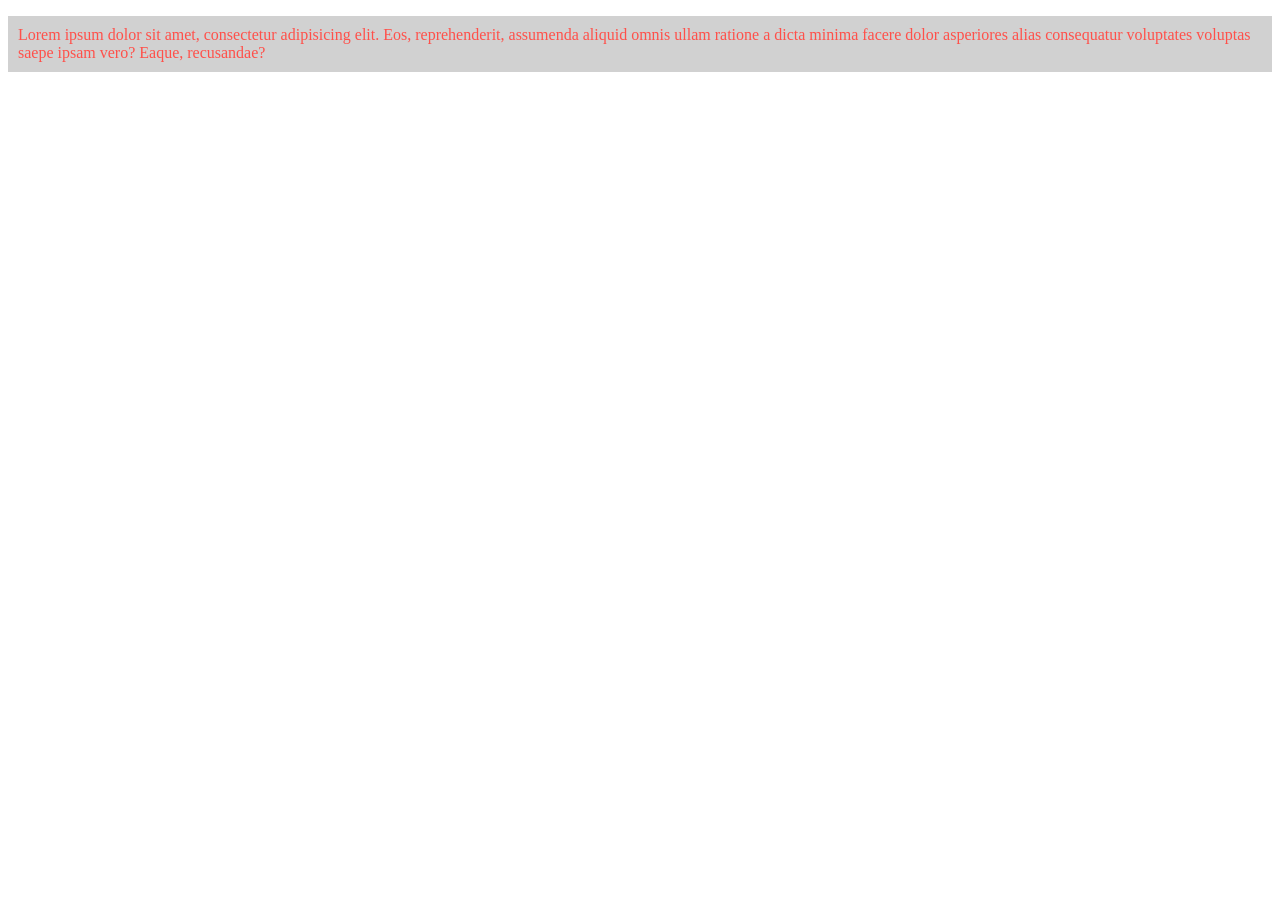
<file: client/mustache/index.html>
<!doctype html>
<html lang="en">
<head>
    <meta charset="UTF-8">
    <title>Templates com Mustache</title>
    <link rel="stylesheet" href="css/app-style.css" type="text/css">
</head>
<body>

    <div class="main">
        <p class="resume">Lorem ipsum dolor sit amet, consectetur adipisicing elit. Eos, reprehenderit, assumenda aliquid omnis ullam ratione a dicta minima facere dolor asperiores alias consequatur voluptates voluptas saepe ipsam vero? Eaque, recusandae?</p>
    </div>
    
    <script src="js/lib/mustache.min.js"></script>
    <script src="js/app_mustache.js"></script>

</body>
</html>
</file>
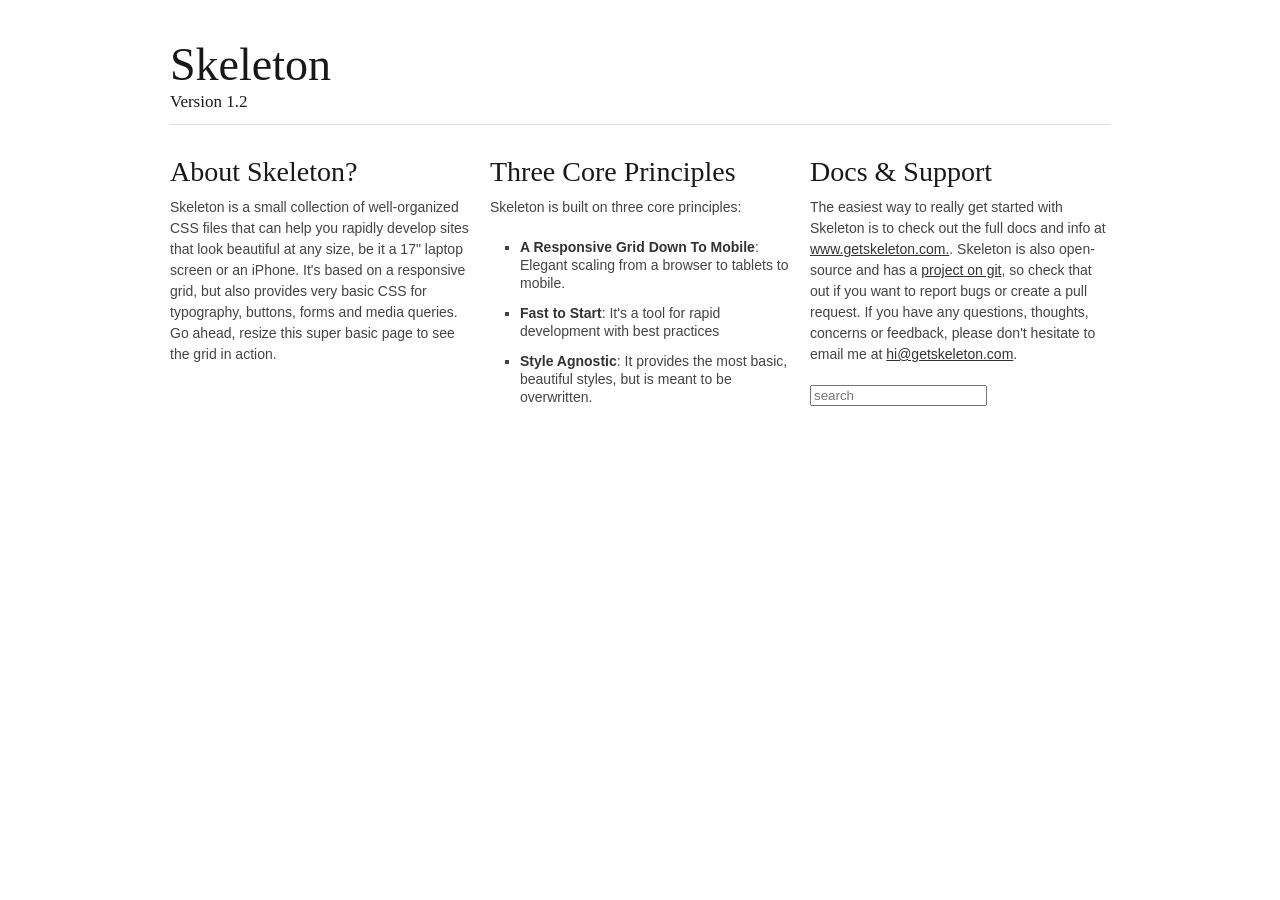
<file: frameworks_css/skeleton/index.html>
<!DOCTYPE html>
<!--[if lt IE 7 ]><html class="ie ie6" lang="en"> <![endif]-->
<!--[if IE 7 ]><html class="ie ie7" lang="en"> <![endif]-->
<!--[if IE 8 ]><html class="ie ie8" lang="en"> <![endif]-->
<!--[if (gte IE 9)|!(IE)]><!--><html lang="en"> <!--<![endif]-->
<head>

	<!-- Basic Page Needs
  ================================================== -->
	<meta charset="utf-8">
	<title>Your Page Title Here :)</title>
	<meta name="description" content="">
	<meta name="author" content="">

	<!-- Mobile Specific Metas
  ================================================== -->
	<meta name="viewport" content="width=device-width, initial-scale=1, maximum-scale=1">

	<!-- CSS
  ================================================== -->
	<link rel="stylesheet" href="stylesheets/base.css">
	<link rel="stylesheet" href="stylesheets/skeleton.css">
	<link rel="stylesheet" href="stylesheets/layout.css">

	<!--[if lt IE 9]>
		<script src="http://html5shim.googlecode.com/svn/trunk/html5.js"></script>
	<![endif]-->

	<!-- Favicons
	================================================== -->
	<link rel="shortcut icon" href="images/favicon.ico">
	<link rel="apple-touch-icon" href="images/apple-touch-icon.png">
	<link rel="apple-touch-icon" sizes="72x72" href="images/apple-touch-icon-72x72.png">
	<link rel="apple-touch-icon" sizes="114x114" href="images/apple-touch-icon-114x114.png">

</head>
<body>



	<!-- Primary Page Layout
	================================================== -->

	<!-- Delete everything in this .container and get started on your own site! -->

	<div class="container">
		<div class="sixteen columns">
			<h1 class="remove-bottom" style="margin-top: 40px">Skeleton</h1>
			<h5>Version 1.2</h5>
			<hr />
		</div>
		<div class="one-third column">
			<h3>About Skeleton?</h3>
			<p>Skeleton is a small collection of well-organized CSS files that can help you rapidly develop sites that look beautiful at any size, be it a 17" laptop screen or an iPhone. It's based on a responsive grid, but also provides very basic CSS for typography, buttons, forms and media queries. Go ahead, resize this super basic page to see the grid in action.</p>
		</div>
		<div class="one-third column">
			<h3>Three Core Principles</h3>
			<p>Skeleton is built on three core principles:</p>
			<ul class="square">
				<li><strong>A Responsive Grid Down To Mobile</strong>: Elegant scaling from a browser to tablets to mobile.</li>
				<li><strong>Fast to Start</strong>: It's a tool for rapid development with best practices</li>
				<li><strong>Style Agnostic</strong>: It provides the most basic, beautiful styles, but is meant to be overwritten.</li>
			</ul>
		</div>
		<div class="one-third column">
			<h3>Docs &amp; Support</h3>
			<p>The easiest way to really get started with Skeleton is to check out the full docs and info at <a href="http://www.getskeleton.com">www.getskeleton.com.</a>. Skeleton is also open-source and has a <a href="https://github.com/dhgamache/skeleton">project on git</a>, so check that out if you want to report bugs or create a pull request. If you have any questions, thoughts, concerns or feedback, please don't hesitate to email me at <a href="mailto:hi@getskeleton.com">hi@getskeleton.com</a>.</p>
			<p>
			  <input name="search" type="search" id="search" placeholder="search">
			</p>
		</div>

	</div><!-- container -->


<!-- End Document
================================================== -->
</body>
</html>
</file>
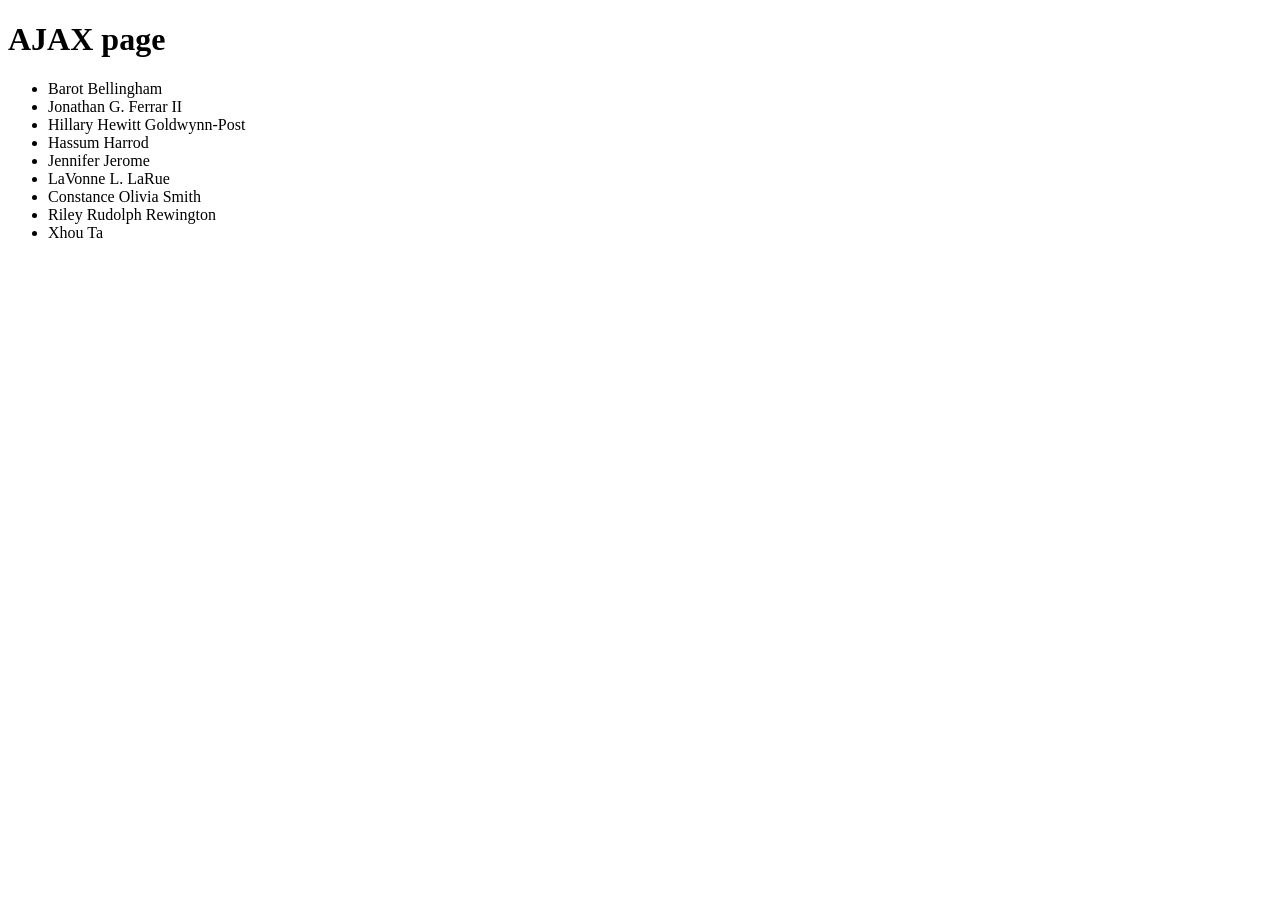
<file: javascript_and_ajax/02_ajax_parsing_xml/index.html>
<!DOCTYPE html>
<html lang="en">
<head>
	<meta charset="utf-8" />
	<title>JavaScript AJAX</title>
</head>
<body>
<h1>AJAX page</h1>
<div id="update"></div>
<script src="script.js"></script>
</body>
</html>
</file>
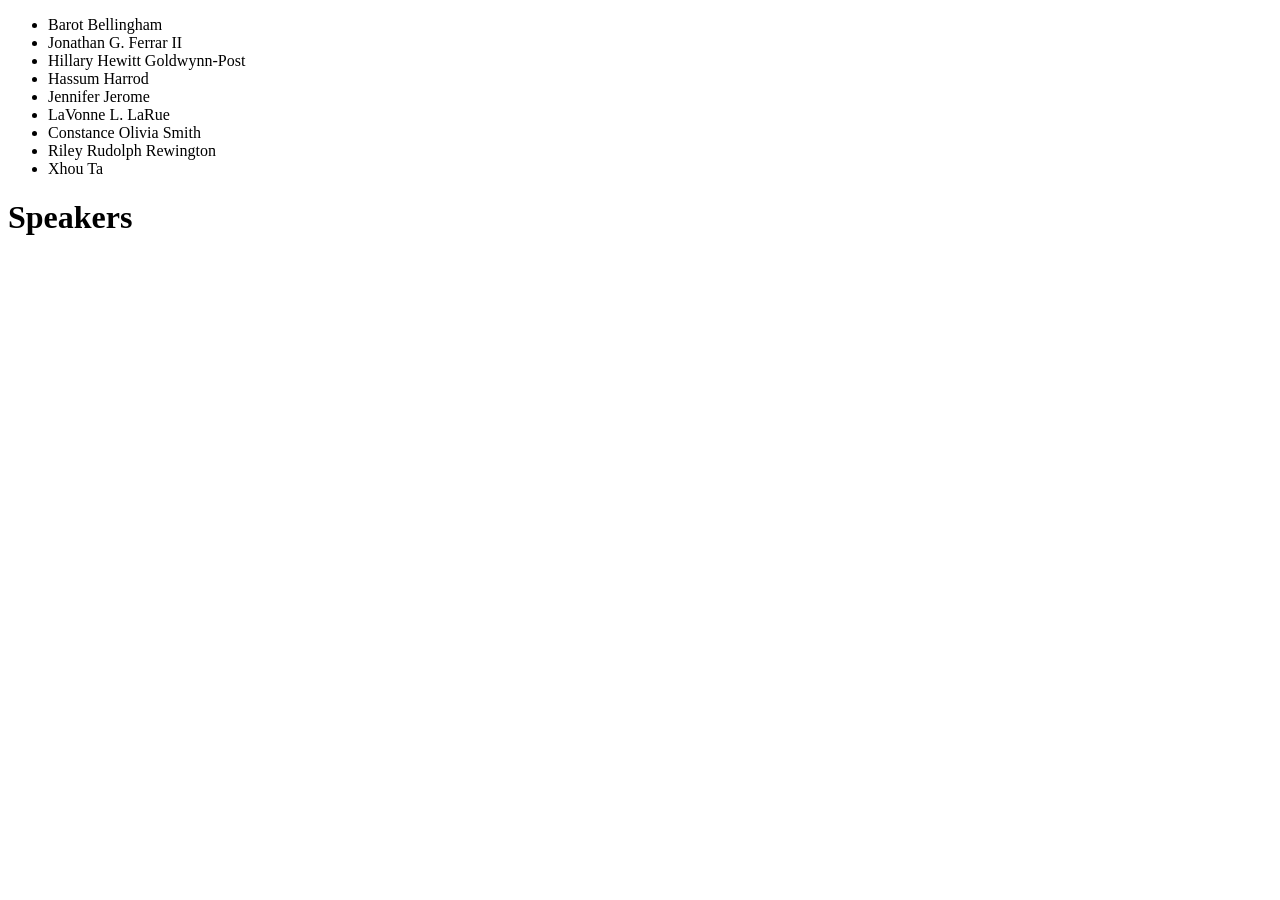
<file: javascript_and_ajax/05_ajax_reading_data_with_jquery/index.html>
<!DOCTYPE html>
<html lang="en">
<head>
	<meta charset="utf-8" />
	<title>JavaScript AJAX</title>
</head>
<body>
<div id="update">
	<h1>Speakers</h1>
</div>
<script src="jquery.js"></script>
<script src="script.js"></script>
</body>
</html>
</file>
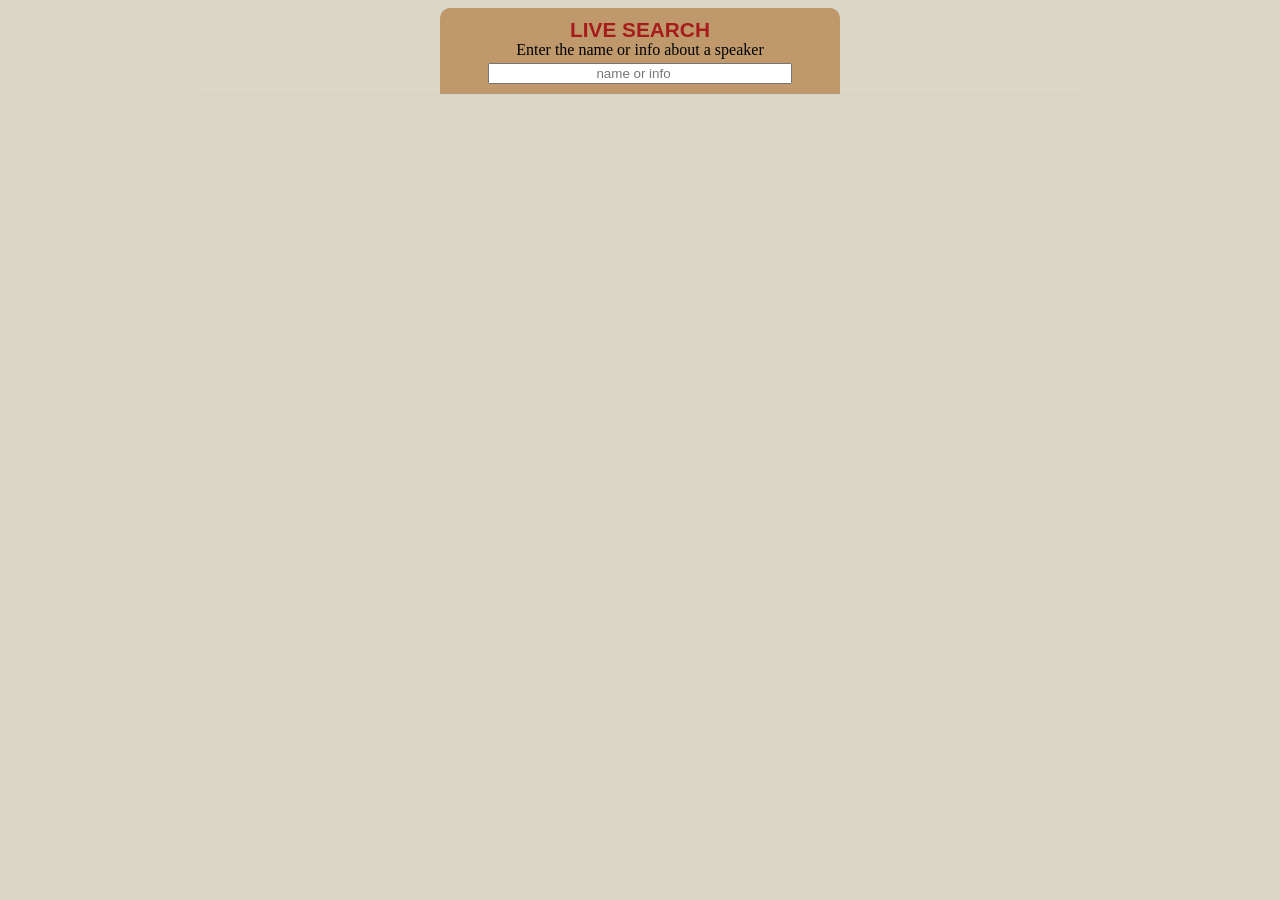
<file: javascript_and_ajax/06_ajax_search_app/index.html>
<!DOCTYPE html>
<html lang="en">
<head>
	<meta charset="utf-8" />
	<title>Live Search</title>
	<link rel="stylesheet" href="mystyle.css" />
</head>
<body>
<div id="searcharea">
	<label for="search">live search</label>
	<p>Enter the name or info about a speaker</p>
	<input type="search" name="search" id="search" placeholder="name or info" />
</div>
<div id="update"></div>
<script src="jquery.js"></script>
<script src="script.js"></script>
</body>
</html>
</file>
<file: client/mustache/css/app-style.css>
.resume {
    background-color: rgba(209,209,209,1);
    color: rgba(255,80,74,1);
	padding: 10px;
	-webkit-transition: all 0.3s ease-in-out;
	-moz-transition: all 0.3s ease-in-out;
	-o-transition: all 0.3s ease-in-out;
	-ms-transition: all 0.3s ease-in-out;
	transition: all 0.3s ease-in-out;
}
</file>
<file: frameworks_css/skeleton/stylesheets/base.css>
/*
* Skeleton V1.2
* Copyright 2011, Dave Gamache
* www.getskeleton.com
* Free to use under the MIT license.
* http://www.opensource.org/licenses/mit-license.php
* 6/20/2012
*/


/* Table of Content
==================================================
	#Reset & Basics
	#Basic Styles
	#Site Styles
	#Typography
	#Links
	#Lists
	#Images
	#Buttons
	#Forms
	#Misc */


/* #Reset & Basics (Inspired by E. Meyers)
================================================== */
	html, body, div, span, applet, object, iframe, h1, h2, h3, h4, h5, h6, p, blockquote, pre, a, abbr, acronym, address, big, cite, code, del, dfn, em, img, ins, kbd, q, s, samp, small, strike, strong, sub, sup, tt, var, b, u, i, center, dl, dt, dd, ol, ul, li, fieldset, form, label, legend, table, caption, tbody, tfoot, thead, tr, th, td, article, aside, canvas, details, embed, figure, figcaption, footer, header, hgroup, menu, nav, output, ruby, section, summary, time, mark, audio, video {
		margin: 0;
		padding: 0;
		border: 0;
		font-size: 100%;
		font: inherit;
		vertical-align: baseline; }
	article, aside, details, figcaption, figure, footer, header, hgroup, menu, nav, section {
		display: block; }
	body {
		line-height: 1; }
	ol, ul {
		list-style: none; }
	blockquote, q {
		quotes: none; }
	blockquote:before, blockquote:after,
	q:before, q:after {
		content: '';
		content: none; }
	table {
		border-collapse: collapse;
		border-spacing: 0; }


/* #Basic Styles
================================================== */
	body {
		background: #fff;
		font: 14px/21px "HelveticaNeue", "Helvetica Neue", Helvetica, Arial, sans-serif;
		color: #444;
		-webkit-font-smoothing: antialiased; /* Fix for webkit rendering */
		-webkit-text-size-adjust: 100%;
 }


/* #Typography
================================================== */
	h1, h2, h3, h4, h5, h6 {
		color: #181818;
		font-family: "Georgia", "Times New Roman", serif;
		font-weight: normal; }
	h1 a, h2 a, h3 a, h4 a, h5 a, h6 a { font-weight: inherit; }
	h1 { font-size: 46px; line-height: 50px; margin-bottom: 14px;}
	h2 { font-size: 35px; line-height: 40px; margin-bottom: 10px; }
	h3 { font-size: 28px; line-height: 34px; margin-bottom: 8px; }
	h4 { font-size: 21px; line-height: 30px; margin-bottom: 4px; }
	h5 { font-size: 17px; line-height: 24px; }
	h6 { font-size: 14px; line-height: 21px; }
	.subheader { color: #777; }

	p { margin: 0 0 20px 0; }
	p img { margin: 0; }
	p.lead { font-size: 21px; line-height: 27px; color: #777;  }

	em { font-style: italic; }
	strong { font-weight: bold; color: #333; }
	small { font-size: 80%; }

/*	Blockquotes  */
	blockquote, blockquote p { font-size: 17px; line-height: 24px; color: #777; font-style: italic; }
	blockquote { margin: 0 0 20px; padding: 9px 20px 0 19px; border-left: 1px solid #ddd; }
	blockquote cite { display: block; font-size: 12px; color: #555; }
	blockquote cite:before { content: "\2014 \0020"; }
	blockquote cite a, blockquote cite a:visited, blockquote cite a:visited { color: #555; }

	hr { border: solid #ddd; border-width: 1px 0 0; clear: both; margin: 10px 0 30px; height: 0; }


/* #Links
================================================== */
	a, a:visited { color: #333; text-decoration: underline; outline: 0; }
	a:hover, a:focus { color: #000; }
	p a, p a:visited { line-height: inherit; }


/* #Lists
================================================== */
	ul, ol { margin-bottom: 20px; }
	ul { list-style: none outside; }
	ol { list-style: decimal; }
	ol, ul.square, ul.circle, ul.disc { margin-left: 30px; }
	ul.square { list-style: square outside; }
	ul.circle { list-style: circle outside; }
	ul.disc { list-style: disc outside; }
	ul ul, ul ol,
	ol ol, ol ul { margin: 4px 0 5px 30px; font-size: 90%;  }
	ul ul li, ul ol li,
	ol ol li, ol ul li { margin-bottom: 6px; }
	li { line-height: 18px; margin-bottom: 12px; }
	ul.large li { line-height: 21px; }
	li p { line-height: 21px; }

/* #Images
================================================== */

	img.scale-with-grid {
		max-width: 100%;
		height: auto; }


/* #Buttons
================================================== */

	.button,
	button,
	input[type="submit"],
	input[type="reset"],
	input[type="button"] {
		background: #eee; /* Old browsers */
		background: #eee -moz-linear-gradient(top, rgba(255,255,255,.2) 0%, rgba(0,0,0,.2) 100%); /* FF3.6+ */
		background: #eee -webkit-gradient(linear, left top, left bottom, color-stop(0%,rgba(255,255,255,.2)), color-stop(100%,rgba(0,0,0,.2))); /* Chrome,Safari4+ */
		background: #eee -webkit-linear-gradient(top, rgba(255,255,255,.2) 0%,rgba(0,0,0,.2) 100%); /* Chrome10+,Safari5.1+ */
		background: #eee -o-linear-gradient(top, rgba(255,255,255,.2) 0%,rgba(0,0,0,.2) 100%); /* Opera11.10+ */
		background: #eee -ms-linear-gradient(top, rgba(255,255,255,.2) 0%,rgba(0,0,0,.2) 100%); /* IE10+ */
		background: #eee linear-gradient(top, rgba(255,255,255,.2) 0%,rgba(0,0,0,.2) 100%); /* W3C */
	  border: 1px solid #aaa;
	  border-top: 1px solid #ccc;
	  border-left: 1px solid #ccc;
	  -moz-border-radius: 3px;
	  -webkit-border-radius: 3px;
	  border-radius: 3px;
	  color: #444;
	  display: inline-block;
	  font-size: 11px;
	  font-weight: bold;
	  text-decoration: none;
	  text-shadow: 0 1px rgba(255, 255, 255, .75);
	  cursor: pointer;
	  margin-bottom: 20px;
	  line-height: normal;
	  padding: 8px 10px;
	  font-family: "HelveticaNeue", "Helvetica Neue", Helvetica, Arial, sans-serif; }

	.button:hover,
	button:hover,
	input[type="submit"]:hover,
	input[type="reset"]:hover,
	input[type="button"]:hover {
		color: #222;
		background: #ddd; /* Old browsers */
		background: #ddd -moz-linear-gradient(top, rgba(255,255,255,.3) 0%, rgba(0,0,0,.3) 100%); /* FF3.6+ */
		background: #ddd -webkit-gradient(linear, left top, left bottom, color-stop(0%,rgba(255,255,255,.3)), color-stop(100%,rgba(0,0,0,.3))); /* Chrome,Safari4+ */
		background: #ddd -webkit-linear-gradient(top, rgba(255,255,255,.3) 0%,rgba(0,0,0,.3) 100%); /* Chrome10+,Safari5.1+ */
		background: #ddd -o-linear-gradient(top, rgba(255,255,255,.3) 0%,rgba(0,0,0,.3) 100%); /* Opera11.10+ */
		background: #ddd -ms-linear-gradient(top, rgba(255,255,255,.3) 0%,rgba(0,0,0,.3) 100%); /* IE10+ */
		background: #ddd linear-gradient(top, rgba(255,255,255,.3) 0%,rgba(0,0,0,.3) 100%); /* W3C */
	  border: 1px solid #888;
	  border-top: 1px solid #aaa;
	  border-left: 1px solid #aaa; }

	.button:active,
	button:active,
	input[type="submit"]:active,
	input[type="reset"]:active,
	input[type="button"]:active {
		border: 1px solid #666;
		background: #ccc; /* Old browsers */
		background: #ccc -moz-linear-gradient(top, rgba(255,255,255,.35) 0%, rgba(10,10,10,.4) 100%); /* FF3.6+ */
		background: #ccc -webkit-gradient(linear, left top, left bottom, color-stop(0%,rgba(255,255,255,.35)), color-stop(100%,rgba(10,10,10,.4))); /* Chrome,Safari4+ */
		background: #ccc -webkit-linear-gradient(top, rgba(255,255,255,.35) 0%,rgba(10,10,10,.4) 100%); /* Chrome10+,Safari5.1+ */
		background: #ccc -o-linear-gradient(top, rgba(255,255,255,.35) 0%,rgba(10,10,10,.4) 100%); /* Opera11.10+ */
		background: #ccc -ms-linear-gradient(top, rgba(255,255,255,.35) 0%,rgba(10,10,10,.4) 100%); /* IE10+ */
		background: #ccc linear-gradient(top, rgba(255,255,255,.35) 0%,rgba(10,10,10,.4) 100%); /* W3C */ }

	.button.full-width,
	button.full-width,
	input[type="submit"].full-width,
	input[type="reset"].full-width,
	input[type="button"].full-width {
		width: 100%;
		padding-left: 0 !important;
		padding-right: 0 !important;
		text-align: center; }

	/* Fix for odd Mozilla border & padding issues */
	button::-moz-focus-inner,
	input::-moz-focus-inner {
    border: 0;
    padding: 0;
	}


/* #Forms
================================================== */

	form {
		margin-bottom: 20px; }
	fieldset {
		margin-bottom: 20px; }
	input[type="text"],
	input[type="password"],
	input[type="email"],
	textarea,
	select {
		border: 1px solid #ccc;
		padding: 6px 4px;
		outline: none;
		-moz-border-radius: 2px;
		-webkit-border-radius: 2px;
		border-radius: 2px;
		font: 13px "HelveticaNeue", "Helvetica Neue", Helvetica, Arial, sans-serif;
		color: #777;
		margin: 0;
		width: 210px;
		max-width: 100%;
		display: block;
		margin-bottom: 20px;
		background: #fff; }
	select {
		padding: 0; }
	input[type="text"]:focus,
	input[type="password"]:focus,
	input[type="email"]:focus,
	textarea:focus {
		border: 1px solid #aaa;
 		color: #444;
 		-moz-box-shadow: 0 0 3px rgba(0,0,0,.2);
		-webkit-box-shadow: 0 0 3px rgba(0,0,0,.2);
		box-shadow:  0 0 3px rgba(0,0,0,.2); }
	textarea {
		min-height: 60px; }
	label,
	legend {
		display: block;
		font-weight: bold;
		font-size: 13px;  }
	select {
		width: 220px; }
	input[type="checkbox"] {
		display: inline; }
	label span,
	legend span {
		font-weight: normal;
		font-size: 13px;
		color: #444; }

/* #Misc
================================================== */
	.remove-bottom { margin-bottom: 0 !important; }
	.half-bottom { margin-bottom: 10px !important; }
	.add-bottom { margin-bottom: 20px !important; }
</file>
<file: frameworks_css/skeleton/stylesheets/skeleton.css>
/*
* Skeleton V1.2
* Copyright 2011, Dave Gamache
* www.getskeleton.com
* Free to use under the MIT license.
* http://www.opensource.org/licenses/mit-license.php
* 6/20/2012
*/


/* Table of Contents
==================================================
    #Base 960 Grid
    #Tablet (Portrait)
    #Mobile (Portrait)
    #Mobile (Landscape)
    #Clearing */



/* #Base 960 Grid
================================================== */

    .container                                  { position: relative; width: 960px; margin: 0 auto; padding: 0; }
    .container .column,
    .container .columns                         { float: left; display: inline; margin-left: 10px; margin-right: 10px; }
    .row                                        { margin-bottom: 20px; }

    /* Nested Column Classes */
    .column.alpha, .columns.alpha               { margin-left: 0; }
    .column.omega, .columns.omega               { margin-right: 0; }

    /* Base Grid */
    .container .one.column,
    .container .one.columns                     { width: 40px;  }
    .container .two.columns                     { width: 100px; }
    .container .three.columns                   { width: 160px; }
    .container .four.columns                    { width: 220px; }
    .container .five.columns                    { width: 280px; }
    .container .six.columns                     { width: 340px; }
    .container .seven.columns                   { width: 400px; }
    .container .eight.columns                   { width: 460px; }
    .container .nine.columns                    { width: 520px; }
    .container .ten.columns                     { width: 580px; }
    .container .eleven.columns                  { width: 640px; }
    .container .twelve.columns                  { width: 700px; }
    .container .thirteen.columns                { width: 760px; }
    .container .fourteen.columns                { width: 820px; }
    .container .fifteen.columns                 { width: 880px; }
    .container .sixteen.columns                 { width: 940px; }

    .container .one-third.column                { width: 300px; }
    .container .two-thirds.column               { width: 620px; }

    /* Offsets */
    .container .offset-by-one                   { padding-left: 60px;  }
    .container .offset-by-two                   { padding-left: 120px; }
    .container .offset-by-three                 { padding-left: 180px; }
    .container .offset-by-four                  { padding-left: 240px; }
    .container .offset-by-five                  { padding-left: 300px; }
    .container .offset-by-six                   { padding-left: 360px; }
    .container .offset-by-seven                 { padding-left: 420px; }
    .container .offset-by-eight                 { padding-left: 480px; }
    .container .offset-by-nine                  { padding-left: 540px; }
    .container .offset-by-ten                   { padding-left: 600px; }
    .container .offset-by-eleven                { padding-left: 660px; }
    .container .offset-by-twelve                { padding-left: 720px; }
    .container .offset-by-thirteen              { padding-left: 780px; }
    .container .offset-by-fourteen              { padding-left: 840px; }
    .container .offset-by-fifteen               { padding-left: 900px; }



/* #Tablet (Portrait)
================================================== */

    /* Note: Design for a width of 768px */

    @media only screen and (min-width: 768px) and (max-width: 959px) {
        .container                                  { width: 768px; }
        .container .column,
        .container .columns                         { margin-left: 10px; margin-right: 10px;  }
        .column.alpha, .columns.alpha               { margin-left: 0; margin-right: 10px; }
        .column.omega, .columns.omega               { margin-right: 0; margin-left: 10px; }
        .alpha.omega                                { margin-left: 0; margin-right: 0; }

        .container .one.column,
        .container .one.columns                     { width: 28px; }
        .container .two.columns                     { width: 76px; }
        .container .three.columns                   { width: 124px; }
        .container .four.columns                    { width: 172px; }
        .container .five.columns                    { width: 220px; }
        .container .six.columns                     { width: 268px; }
        .container .seven.columns                   { width: 316px; }
        .container .eight.columns                   { width: 364px; }
        .container .nine.columns                    { width: 412px; }
        .container .ten.columns                     { width: 460px; }
        .container .eleven.columns                  { width: 508px; }
        .container .twelve.columns                  { width: 556px; }
        .container .thirteen.columns                { width: 604px; }
        .container .fourteen.columns                { width: 652px; }
        .container .fifteen.columns                 { width: 700px; }
        .container .sixteen.columns                 { width: 748px; }

        .container .one-third.column                { width: 236px; }
        .container .two-thirds.column               { width: 492px; }

        /* Offsets */
        .container .offset-by-one                   { padding-left: 48px; }
        .container .offset-by-two                   { padding-left: 96px; }
        .container .offset-by-three                 { padding-left: 144px; }
        .container .offset-by-four                  { padding-left: 192px; }
        .container .offset-by-five                  { padding-left: 240px; }
        .container .offset-by-six                   { padding-left: 288px; }
        .container .offset-by-seven                 { padding-left: 336px; }
        .container .offset-by-eight                 { padding-left: 384px; }
        .container .offset-by-nine                  { padding-left: 432px; }
        .container .offset-by-ten                   { padding-left: 480px; }
        .container .offset-by-eleven                { padding-left: 528px; }
        .container .offset-by-twelve                { padding-left: 576px; }
        .container .offset-by-thirteen              { padding-left: 624px; }
        .container .offset-by-fourteen              { padding-left: 672px; }
        .container .offset-by-fifteen               { padding-left: 720px; }
    }


/*  #Mobile (Portrait)
================================================== */

    /* Note: Design for a width of 320px */

    @media only screen and (max-width: 767px) {
        .container { width: 300px; }
        .container .columns,
        .container .column { margin: 0; }

        .container .one.column,
        .container .one.columns,
        .container .two.columns,
        .container .three.columns,
        .container .four.columns,
        .container .five.columns,
        .container .six.columns,
        .container .seven.columns,
        .container .eight.columns,
        .container .nine.columns,
        .container .ten.columns,
        .container .eleven.columns,
        .container .twelve.columns,
        .container .thirteen.columns,
        .container .fourteen.columns,
        .container .fifteen.columns,
        .container .sixteen.columns,
        .container .one-third.column,
        .container .two-thirds.column  { width: 300px; }

        /* Offsets */
        .container .offset-by-one,
        .container .offset-by-two,
        .container .offset-by-three,
        .container .offset-by-four,
        .container .offset-by-five,
        .container .offset-by-six,
        .container .offset-by-seven,
        .container .offset-by-eight,
        .container .offset-by-nine,
        .container .offset-by-ten,
        .container .offset-by-eleven,
        .container .offset-by-twelve,
        .container .offset-by-thirteen,
        .container .offset-by-fourteen,
        .container .offset-by-fifteen { padding-left: 0; }

    }


/* #Mobile (Landscape)
================================================== */

    /* Note: Design for a width of 480px */

    @media only screen and (min-width: 480px) and (max-width: 767px) {
        .container { width: 420px; }
        .container .columns,
        .container .column { margin: 0; }

        .container .one.column,
        .container .one.columns,
        .container .two.columns,
        .container .three.columns,
        .container .four.columns,
        .container .five.columns,
        .container .six.columns,
        .container .seven.columns,
        .container .eight.columns,
        .container .nine.columns,
        .container .ten.columns,
        .container .eleven.columns,
        .container .twelve.columns,
        .container .thirteen.columns,
        .container .fourteen.columns,
        .container .fifteen.columns,
        .container .sixteen.columns,
        .container .one-third.column,
        .container .two-thirds.column { width: 420px; }
    }


/* #Clearing
================================================== */

    /* Self Clearing Goodness */
    .container:after { content: "\0020"; display: block; height: 0; clear: both; visibility: hidden; }

    /* Use clearfix class on parent to clear nested columns,
    or wrap each row of columns in a <div class="row"> */
    .clearfix:before,
    .clearfix:after,
    .row:before,
    .row:after {
      content: '\0020';
      display: block;
      overflow: hidden;
      visibility: hidden;
      width: 0;
      height: 0; }
    .row:after,
    .clearfix:after {
      clear: both; }
    .row,
    .clearfix {
      zoom: 1; }

    /* You can also use a <br class="clear" /> to clear columns */
    .clear {
      clear: both;
      display: block;
      overflow: hidden;
      visibility: hidden;
      width: 0;
      height: 0;
    }
</file>
<file: frameworks_css/skeleton/stylesheets/layout.css>
/*
* Skeleton V1.2
* Copyright 2011, Dave Gamache
* www.getskeleton.com
* Free to use under the MIT license.
* http://www.opensource.org/licenses/mit-license.php
* 6/20/2012
*/

/* Table of Content
==================================================
	#Site Styles
	#Page Styles
	#Media Queries
	#Font-Face */

/* #Site Styles
================================================== */

/* #Page Styles
================================================== */

/* #Media Queries
================================================== */

	/* Smaller than standard 960 (devices and browsers) */
	@media only screen and (max-width: 959px) {}

	/* Tablet Portrait size to standard 960 (devices and browsers) */
	@media only screen and (min-width: 768px) and (max-width: 959px) {}

	/* All Mobile Sizes (devices and browser) */
	@media only screen and (max-width: 767px) {}

	/* Mobile Landscape Size to Tablet Portrait (devices and browsers) */
	@media only screen and (min-width: 480px) and (max-width: 767px) {}

	/* Mobile Portrait Size to Mobile Landscape Size (devices and browsers) */
	@media only screen and (max-width: 479px) {}


/* #Font-Face
================================================== */
/* 	This is the proper syntax for an @font-face file
		Just create a "fonts" folder at the root,
		copy your FontName into code below and remove
		comment brackets */

/*	@font-face {
	    font-family: 'FontName';
	    src: url('../fonts/FontName.eot');
	    src: url('../fonts/FontName.eot?iefix') format('eot'),
	         url('../fonts/FontName.woff') format('woff'),
	         url('../fonts/FontName.ttf') format('truetype'),
	         url('../fonts/FontName.svg#webfontZam02nTh') format('svg');
	    font-weight: normal;
	    font-style: normal; }
*/
</file>
<file: javascript_and_ajax/06_ajax_search_app/mystyle.css>
/* @override 
	http://iviewsource.com/exercises/ajax/mystyle.css */

body {
	background: #DAD7C7;
}

#searcharea {
	margin: 0 auto;
	text-align: center;
	background: #BF996B;
	padding: 10px;
	width: 30%;
	-webkit-border-radius: 10px 10px 0 0;
	-moz-border-radius: 10px 10px 0 0;
	border-radius: 10px 10px 0 0;
}

#searcharea label {
	font: bold 1.3em Arial;
	text-transform: uppercase;
	padding-bottom:  5px;
	color: #A61C1C;
}

#searcharea p {
	margin: 0;
	line-height: 1em;
	padding-bottom: 5px;
}

#searcharea input {
	width: 80%;
	text-align: center;
}

#update {
	font-family: Georgia, "Times New Roman", Times, serif;
	width: 70%;
	margin: 0 auto;
	border-top: 1px dotted #CCC;
}

#update ul {
	list-style: none;
	margin: 0;
	padding: 0;
}

#update ul li {
	width: 100%;
	padding: 0 20px;
	background: #EEE;
	padding-bottom: 10px;
	height: 110px;
	overflow: hidden;
	border-bottom: 1px dotted #CCC;
	
	-webkit-animation: myanim 1s;
	-moz-animation: myanim 1s;
	-o-animation: myanim 1s;
	animation: myanim 1s;
	
	-webkit-transition: height 0.3s ease-out;
	-moz-transition: height 0.3s ease-out;
	-o-transition: height 0.3s ease-out;
	transition: height 0.3s ease-out;
}

#update li:hover {
	background: #FFFCE5;
	min-height: 110px;
	height: 250px;
	overflow: visible;
}

#update h2 {
	margin: 0;
	padding: 0;
	font-size: 1.2em;
	padding-bottom: 5px;
	padding-top: 20px;
	font-family: Arial, Helvetica, sans-serif;
	color: #BF5841;
	border-bottom: 1px dotted #CCC;
	margin-bottom: 10px;
}

#update img {
	float: left;
	width: 80px;
	margin-right: 10px;
	-webkit-border-radius: 10px;
	-moz-border-radius: 10px;
	border-radius: 10px;
}

@-webkit-keyframes myanim {
	0% { opacity: 0.3; }
	100% { opacity: 1.0; }
}

@-moz-keyframes myanim {
	0% { opacity: 0.3; }
	100% { opacity: 1.0; }
}

@-o-keyframes myanim {
	0% { opacity: 0.3; }
	100% { opacity: 1.0; }
}

@keyframes myanim {
	0% { opacity: 0.3; }
	100% { opacity: 1.0; }
}
</file>
